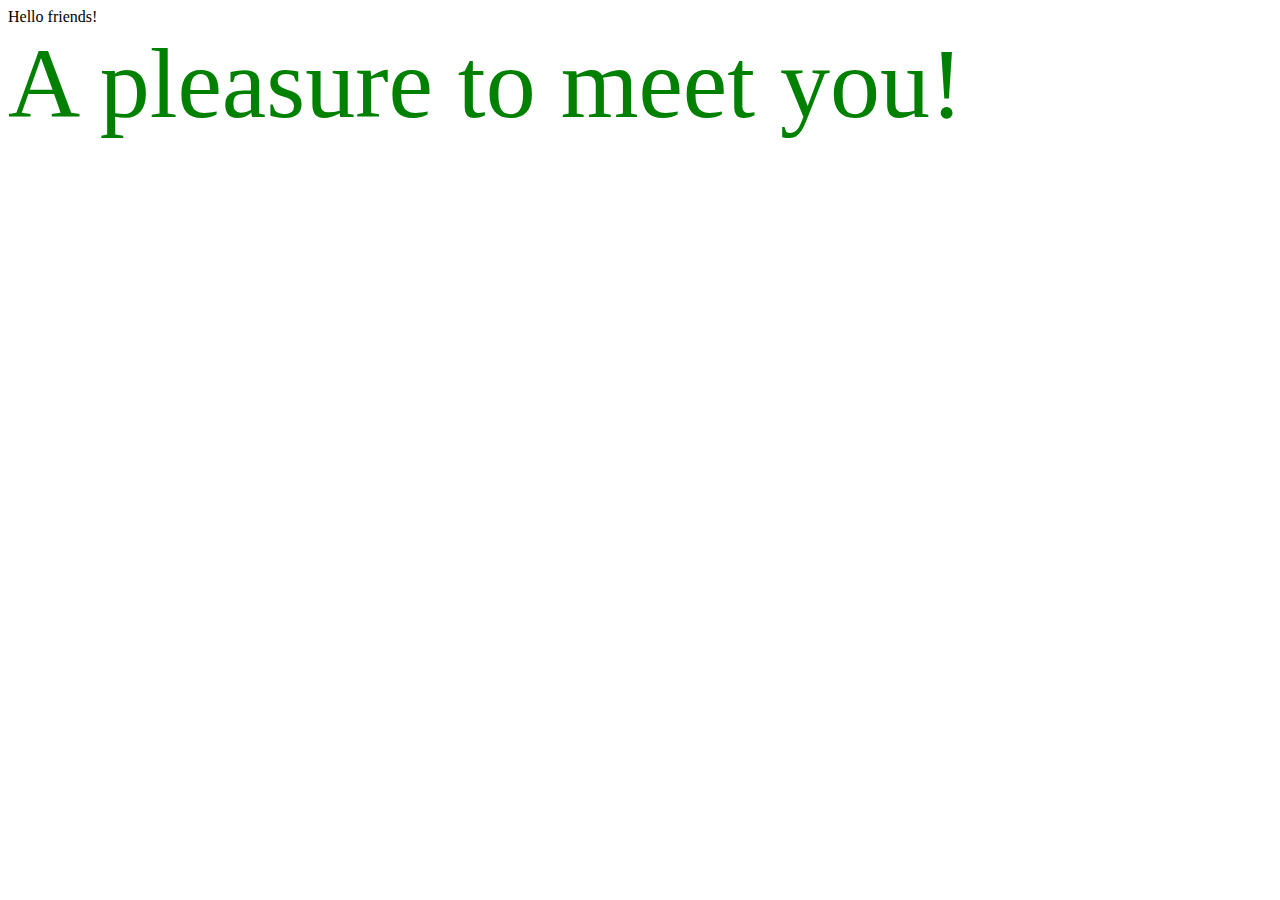
<file: jQuery1.html>
<!DOCTYPE html>
<html lang="en">
<head>
  <meta charset="UTF-8">
  <title>Basic JavaScript Dump</title>
    <!-- Here we create a bit of CSS for classes called ".fancy" -->
    <style>
      .fancy {
        font-size: 100px;
        color: green;
      }
    </style>
</head>
  <body>
    <div id="empty-div"></div>
    <script type="text/javascript">
      var targetDiv = document.getElementById("empty-div");
      targetDiv.innerHTML = "Hello friends!";
      var newDiv = document.createElement("div");
      newDiv.innerHTML = "A pleasure to meet you!";
      targetDiv.appendChild(newDiv);
      // We then apply that CSS to our newDiv.
      newDiv.setAttribute("class", "fancy");
      newDiv.setAttribute("id", "someID");
      newDiv.setAttribute("what", "yeah");
    </script>
  </body>
</html>
</file>
